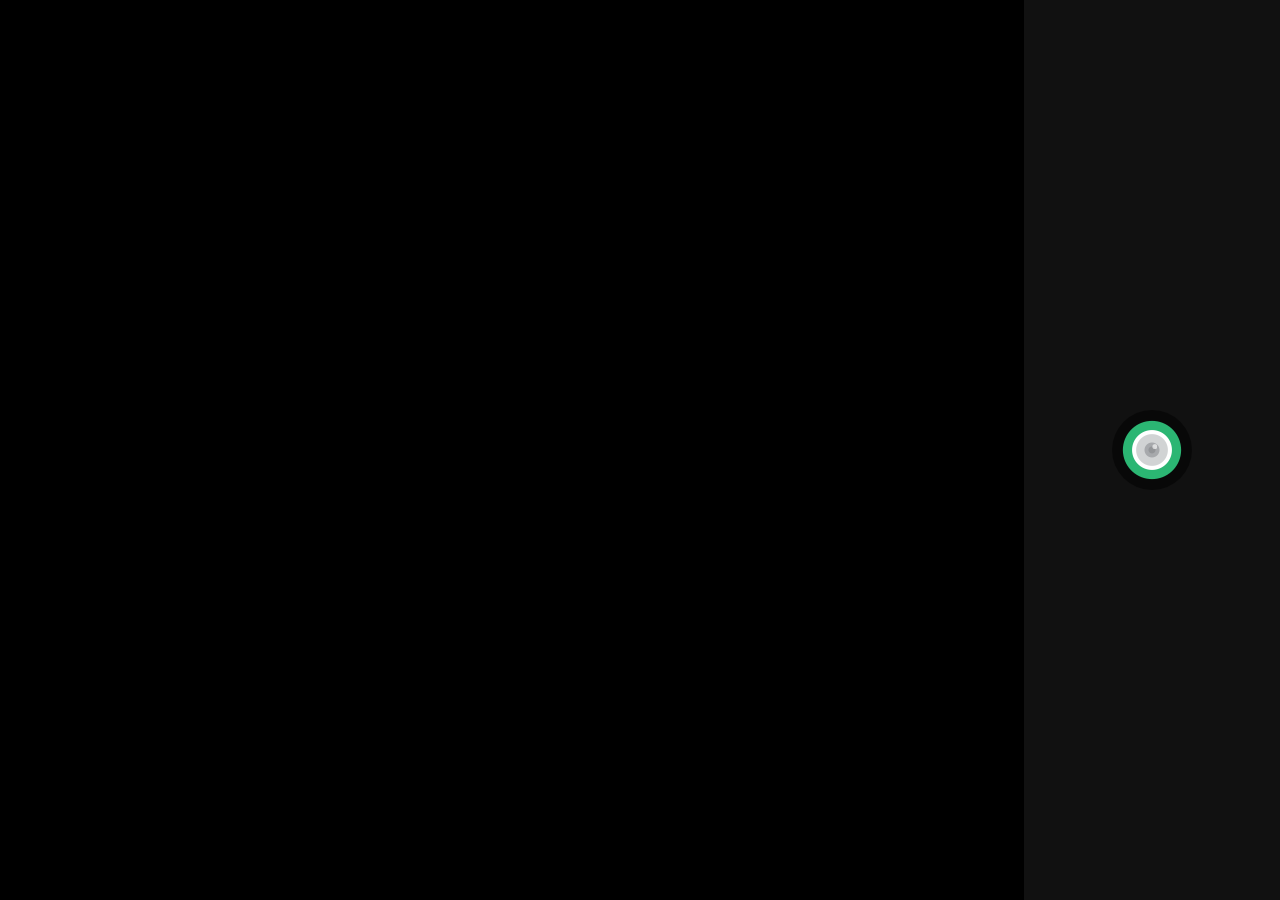
<file: cam/index.htm>
<html>
  <head>
    <meta charset="utf-8" />
    <meta
      name="viewport"
      content="width=device-width, user-scalable=yes, initial-scale=1, maximum-scale=1"
    />
    <meta
      name="description"
      content="Smart Device Camera Template for HTML, CSS, JS and WebRTC"
    />
    <meta name="keywords" content="HTML,CSS,JavaScript, WebRTC, Camera" />
    <meta name="author" content="Kasper Kamperman" />
    <title>Mobile First Camera Template</title>
    <link rel="stylesheet" type="text/css" href="style.css" />
  </head>
  <body>
    <div id="container">
      <div id="vid_container">
        <video id="video" autoplay playsinline></video>
        <div id="video_overlay"></div>
      </div>
      <div id="gui_controls">
        <button
          id="switchCameraButton"
          name="switch Camera"
          type="button"
          aria-pressed="false"
        ></button>
        <button id="takePhotoButton" name="take Photo" type="button"></button>
        <button
          id="toggleFullScreenButton"
          name="toggle FullScreen"
          type="button"
          aria-pressed="false"
        ></button>
      </div>
    </div>
    <script src="js/adapter.min.js"></script>
    <script src="js/screenfull.min.js"></script>
    <script src="js/howler.core.min.js"></script>
    <script src="js/main.js"></script>
  </body>
</html>
</file>
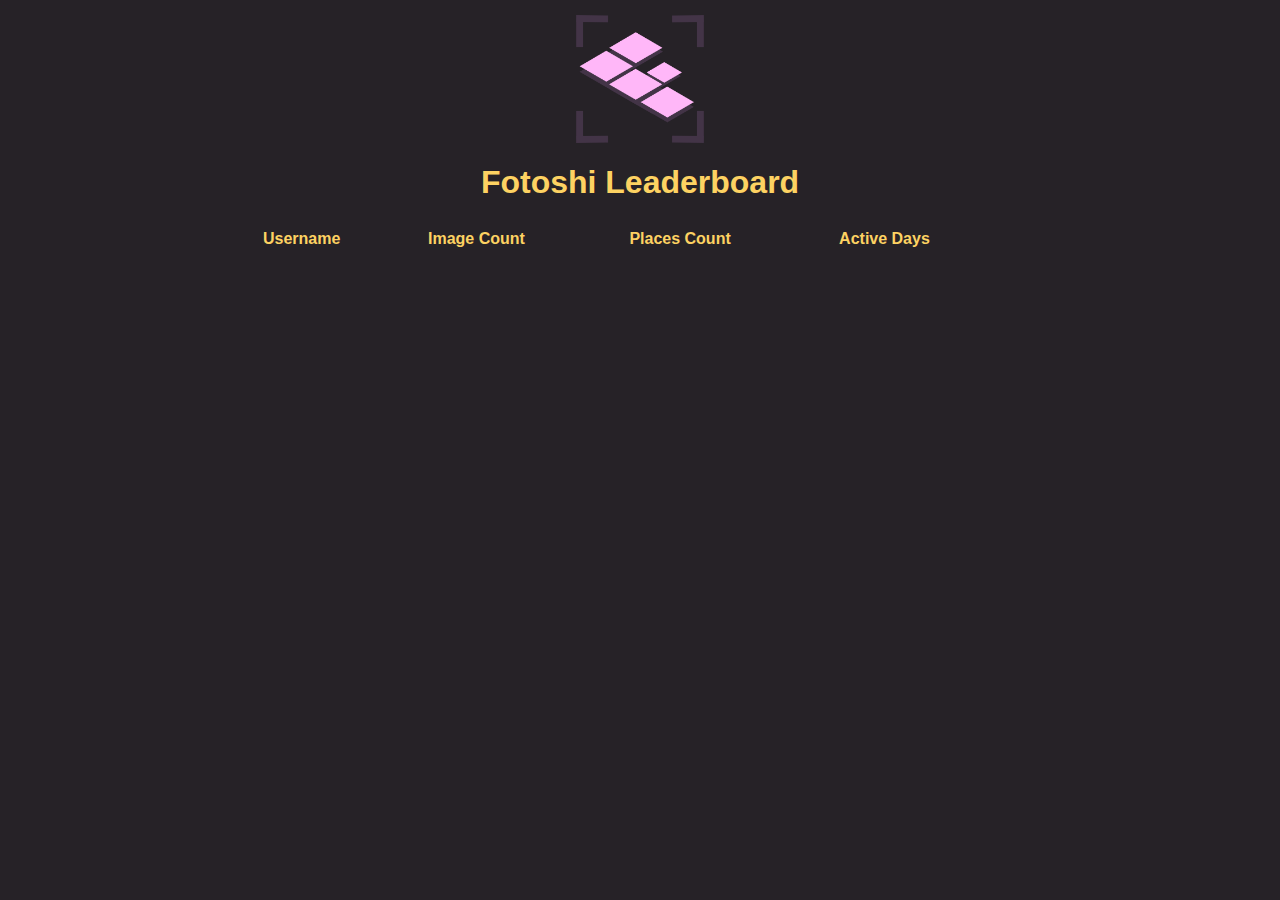
<file: leaderboard/index.html>
<!DOCTYPE html>
<html>
  <head>
    <meta charset="UTF-8">
    <link rel="stylesheet" type="text/css" href="style.css" />
    <meta name="viewport" content="initial-scale=1,maximum-scale=1,user-scalable=no" />
    <link rel="icon" type="image/png" href="./logo.png">
    <title>Fotoshi Leaderboard</title>
  </head>
  <body>
    <center><img src='./logo.png' id='logo'/></center>
    <h1 id="title">Fotoshi Leaderboard</h1>
    <table id="leaderboard">
      <thead>
        <tr>
          <th>Username</th>
          <th>Image Count</th>
          <th>Places Count</th>
          <th>Active Days</th>
        </tr>
      </thead>
      <tbody></tbody>
    </table>

    <script>
      // Make an HTTP GET request to the API endpoint
      fetch('https://6ky029ogt2.execute-api.eu-central-2.amazonaws.com/default/get_stats?leaderboard=spots')
        .then(response => response.json())
        .then(data => {
          // Loop through the data objects and add them to the table
          const leaderboardTable = document.querySelector('#leaderboard tbody');
          data.forEach(rowData => {
            const row = document.createElement('tr');
            // Add the data values to each row
            Object.values(rowData).forEach(value => {
              const cell = document.createElement('td');
              cell.textContent = value;
              row.appendChild(cell);
            });
            leaderboardTable.appendChild(row);
          });
        })
        .catch(error => console.error(error));
    </script>
  </body>
</html>
</file>
<file: cam/style.css>
body {
  margin: 0px;
  padding: 0px;
  background: #000;
}
#vid_container {
  position: fixed;
  top: 0;
  left: 0;
}
#video {
  width: 100%;
  height: 100%;
  object-fit: cover;
  z-index: 0;
}
#gui_controls {
  position: fixed;
  background-color: #111; /*rgba(255, 0, 0, 0.5);*/
  z-index: 2;
  width: 100%;
  height: 100%;
  object-fit: cover;
  bottom: 0;
}
#img_container {
  position: fixed;
  visibility: hidden;
  background-color: #111; /*rgba(255, 0, 0, 0.5);*/
  z-index: 3;
  top: 0;
}
#map {
  position: absolute;
  width: 100%;
  height: 0%;
  left: 0;
  right: 0;
  bottom: 0;
  z-index: 3;
}
#video_overlay {
  position: fixed;
  display: none;
  width: 100%;
  height: 100%;
  top: 0;
  left: 0;
  right: 0;
  bottom: 0;
  z-index: 10;
  background-color: #111;
}
button {
  outline: none;
  position: absolute;
  color: white;
  display: block;
  opacity: 1;
  background: transparent;
  border: solid 0px #fff;
  padding: 0;
  text-shadow: 0px 0px 0px black;
  background-position: center center;
  background-repeat: no-repeat;
  pointer-events: auto;
  z-index: 3000;
}
.modal, .tagModal {
  display: none; /* Hidden by default */
  position: fixed; /* Stay in place */
  z-index: 1; /* Sit on top */
  left: 0;
  top: 0;
  width: 100%; /* Full width */
  height: 100%; /* Full height */
  overflow: auto; /* Enable scroll if needed */
  background-color: rgb(0,0,0); /* Fallback color */
  background-color: rgba(0,0,0,0.4); /* Black w/ opacity */
}
.modal-content {
  background-color: #fefefe;
  margin: 5% auto; /* 15% from the top and centered */
  padding: 10px;
  border: 1px solid #888;
  width: 80%; /* Could be more or less, depending on screen size */
}
.close, .close2 {
  color: #aaa;
  float: right;
  font-size: 28px;
  font-weight: bold;
}
table, th, td  {
  border-collapse: collapse;
  border: 1px solid black;
  max-width: 100%;
  width: 100%;
  table-layout: fixed;
  white-space: -o-pre-wrap;
  word-wrap: break-word;
  white-space: pre-wrap;
  white-space: -moz-pre-wrap;
  white-space: -pre-wrap;
}
td {
  padding: 3px;
}
#submit_button {
  right: 5%;
  bottom: 15%;
  width: 64px;
  height: 64px;
  background-image: url('img/check.png');
  border-radius: 50%;
  background-color: white;
  visibility: none;
}
#layer_toggle {
  left: 5%;
  bottom: 15%;
  width: 64px;
  height: 64px;
  background-image: url('img/layer.png');
  visibility: none;
  z-index: 3000;
}
#takePhotoButton {
  left: calc(50% - 40px);
  top: calc(50% - 40px);
  width: 80px;
  height: 80px;
  background-image: url('img/cam.png');
  border-radius: 50%;
  background-color: rgba(0, 0, 0, 0.5);
}

#takePhotoButton:active {
  background-color: #fff;
}

#toggleFullScreenButton {
  display: none; !important
  width: 0px;
  height: 0px;
  border-radius: 0%;
  background-color: rgba(0, 0, 0, 0.5);
}

#switchCameraButton {
  display: none; !important
  width: 0px;
  height: 0px;
  border-radius: 0%;
  background-color: rgba(0, 0, 0, 0.5);
}

@media screen and (orientation: portrait) {
  /* portrait-specific styles */

  /* video_container (video) doesn't respect height...
       so we will fill it in completely in portrait mode
    */


  #vid_container {
    width: 100%;
    height: 80%;
  }

  #gui_controls {
    width: 100%;
    height: 20%;
    left: 0;
    position: absolute;
  }

  #map {
    position: absolute;
    width: 100%;
    height: 0%;
    left: 0;
    right: 0;
    bottom: 0;
    z-index: 3;
  }

  #switchCameraButton {
    left: calc(20% - 32px);
    top: calc(50% - 32px);
  }

  #toggleFullScreenButton {
    left: calc(80% - 32px);
    top: calc(50% - 32px);
  }
}

@media screen and (orientation: landscape) {
  #vid_container {
    width: 80%;
    height: 100%;
  }

  #vid_container.left {
    left: 20%;
  }

  /* we default to right */
  #gui_controls {
    width: 20%;
    height: 100%;
    right: 0;
    position: absolute;
  }

  /* for the lefties */
  #gui_controls.left {
    left: 0;
  }

  #switchCameraButton {
    left: calc(50% - 32px);
    top: calc(18% - 32px);
  }

  #toggleFullScreenButton {
    left: calc(50% - 32px);
    top: calc(82% - 32px);
  }
}
.floatTL{
 position:absolute;
    top:calc(50% - 32px);
    left:calc(50% - 32px);
}
</file>
<file: leaderboard/style.css>
body {
    margin: 0px;
    padding: 0px;
    background: #262227;
    font-family: Lexend, sans-serif;
    font-size: 16;
    color: #F1FFFE;
  }
table {
    width: 60%;
    margin: 0 auto;
}
h1 {
    margin-left: 50% auto;
    text-align: center;
}
th, h1 {
    color: #FDD262;
}
td, th {
    text-align: left;
    padding: 5px;
}
tr:nth-child(even) {
    background-color: hsla(330, 100%, 50%, 0.3);
}
#logo {
    width: 10%;
    display: block;
    height: auto;
    margin-left: 50% auto;
    margin-top: 15px;
}
</file>
